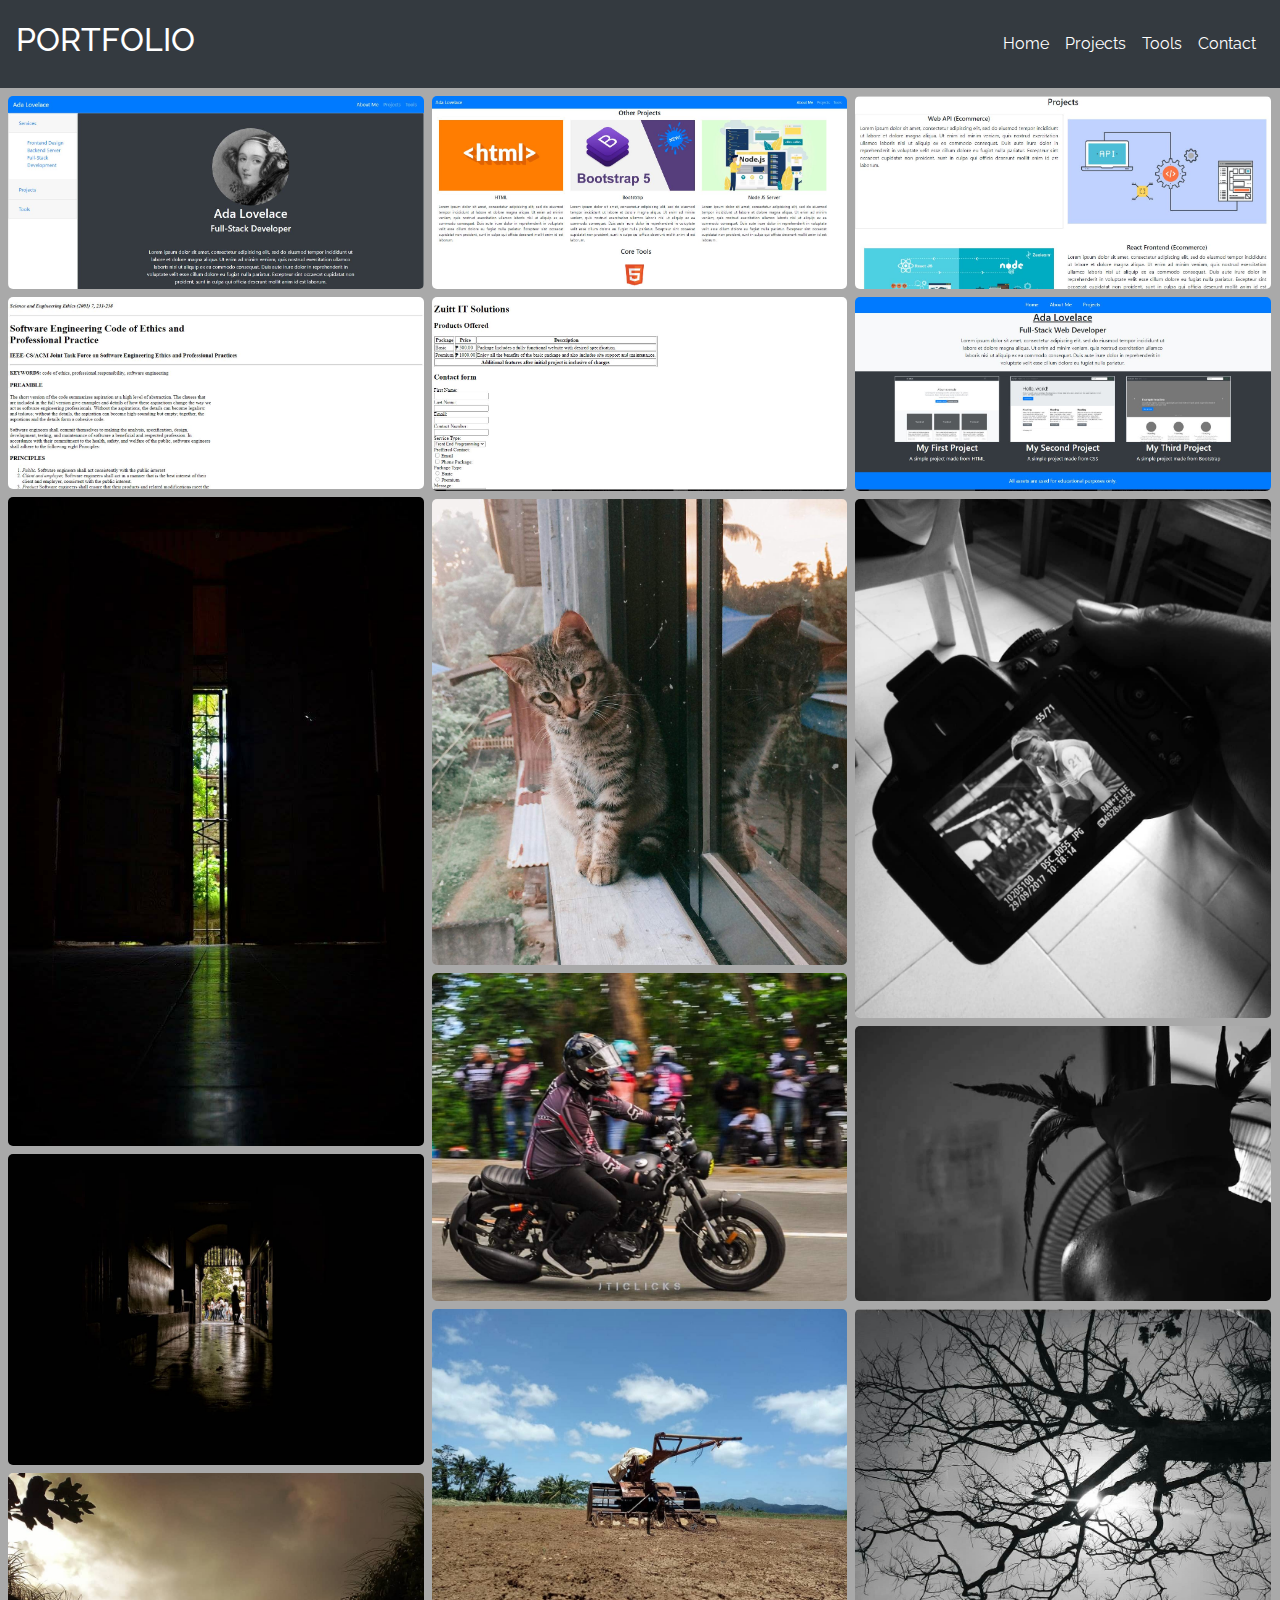
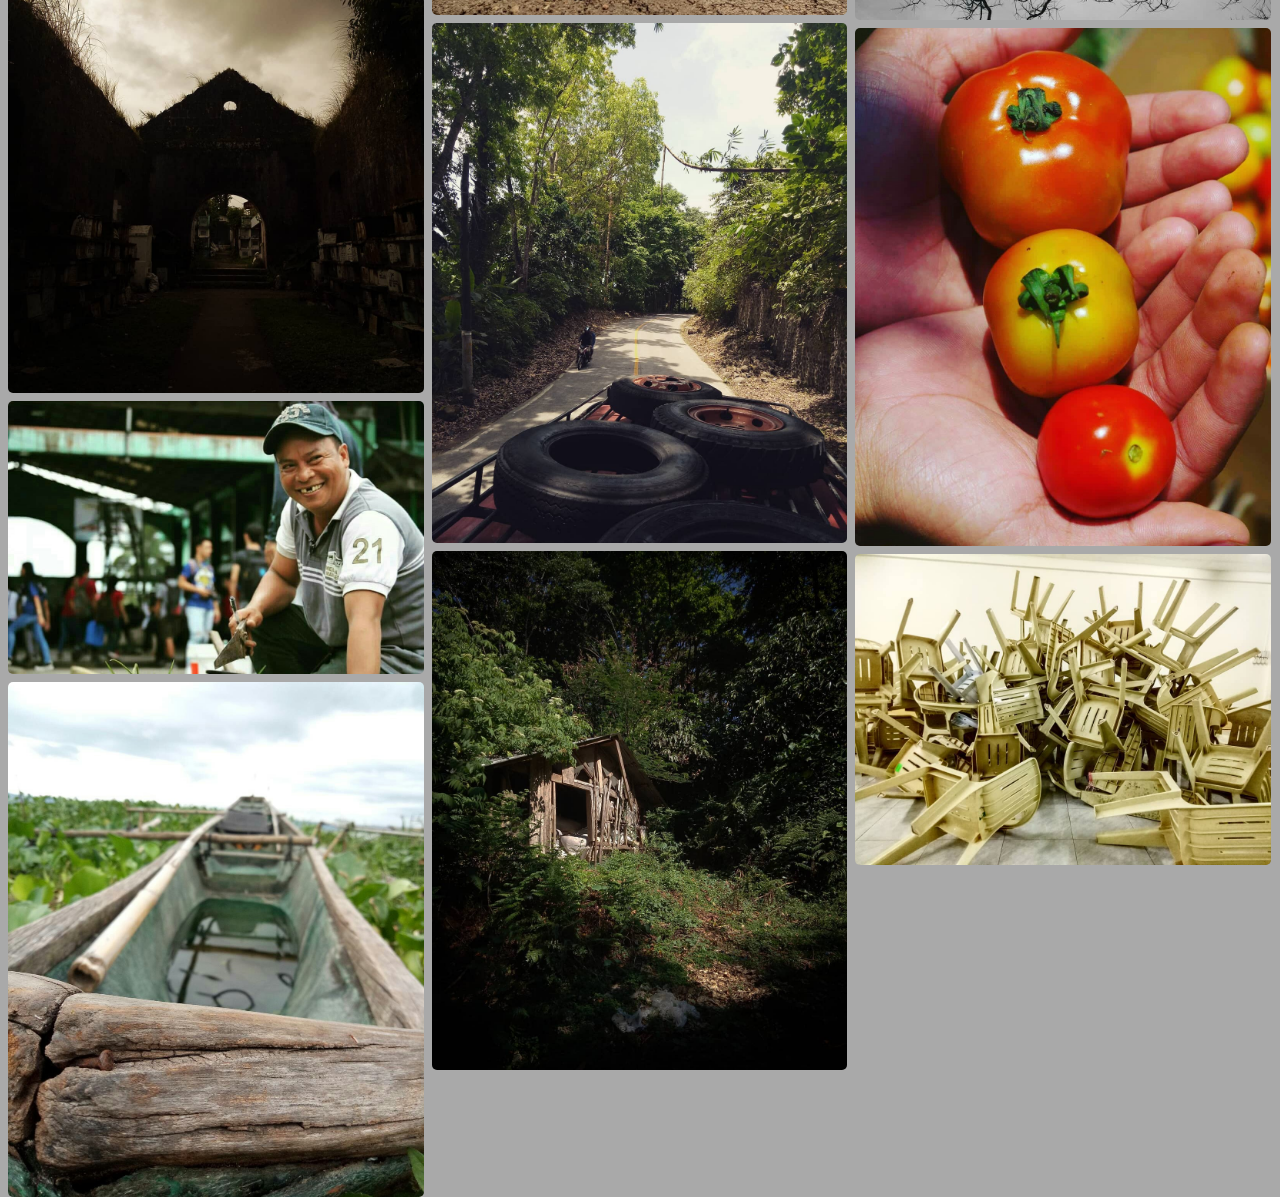
<file: Projects.html>
<!DOCTYPE html>
<html>
<head>
	<meta charset="utf-8">
	<meta name="viewport" content="width=device-width, initial-scale=1">
	<link rel="stylesheet" type="text/css" href="projects.css">
	<link rel="stylesheet" href="https://cdn.jsdelivr.net/npm/bootstrap@4.3.1/dist/css/bootstrap.min.css" integrity="sha384-ggOyR0iXCbMQv3Xipma34MD+dH/1fQ784/j6cY/iJTQUOhcWr7x9JvoRxT2MZw1T" crossorigin="anonymous">
	<link rel="preconnect" href="https://fonts.googleapis.com">
	<link rel="preconnect" href="https://fonts.gstatic.com" crossorigin>
	<link href="https://fonts.googleapis.com/css2?family=Lato:wght@400;900&family=Raleway&display=swap" rel="stylesheet">




	<title>MY PORTFOLIO</title>
</head>
<body class="text-center">

<style>
		body{
			background-color: darkgray;
			font-family: 'Lato', sans-serif;
			font-family: 'Raleway', sans-serif;

			}
		}



</style>


	<!-- Nav bar  -->
	<nav class="navbar navbar-expand-lg navbar-dark p-md-3 bg-dark">
			  <a class="navbar-brand" href="#"><h2 class="text-white">PORTFOLIO</h2></a>
			  <button class="navbar-toggler" type="button" data-toggle="collapse" data-target="#navbarNav" aria-controls="navbarNav" aria-expanded="false" aria-label="Toggle navigation">
			    <span class="navbar-toggler-icon"></span>
			  </button>
			  <div class="collapse navbar-collapse" id="navbarNav">
			    <ul class="navbar-nav ml-auto">

			     <li class="nav-item active">
			    	 <a class="nav-link text-white" href="./index.html">Home<span class="sr-only">(current)</span></a>
			     </li>
			      <li class="nav-item active">
			        <a class="nav-link text-white" href="./Projects.html">Projects<span class="sr-only">(current)</span></a>
			      </li>
			    <!--   <li class="nav-item">
			        <a class="nav-link text-white" href="./project.html">Projects</a>
			      </li> -->
			      <li class="nav-item">
			        <a class="nav-link text-white" href="./tools.html">Tools</a>
			      </li>
			      <li class="nav-item">
			        <a class="nav-link text-white" href="./contact.html">Contact</a>
			      </li>
			    </ul>
			  </div>
			</nav>

  		<!-- Main content  -->

  			   
   
	<div class="container-fluid">
     <div class="row">
       <div class="column">
       	 <img src="./images/55.JPG">
       	 <img src="./images/51.JPG">
         <img src="./images/11.jpg"/>
         <img src="./images/13.jpg" />
         <img src="./images/14.jpg" />
         <img src="./images/15.jpg" />
         <img src=./images/16.jpg />
       </div>
       <div class="column">
       	 <img src="./images/56.JPG">
       	 <img src="./images/52.JPG">
         <img src="./images/29.jpg">
         <img src="./images/28.jpg">
         <img src="./images/27.jpg">
         <img src="./images/26.jpg">
         <img src="./images/31.jpg"/>
       </div>
       <div class="column">
       	 <img src="./images/57.JPG">
       	 <img src="./images/58.JPG">
         <img src="./images/25.jpg"/>
         <img src="./images/19.jpg" />
         <img src="./images/18.jpg">
         <img src="./images/17.jpg">
         <img src="./images/30.jpg">
       </div>
     </div>
   </div>



	


	<script src="https://code.jquery.com/jquery-3.3.1.slim.min.js" integrity="sha384-q8i/X+965DzO0rT7abK41JStQIAqVgRVzpbzo5smXKp4YfRvH+8abtTE1Pi6jizo" crossorigin="anonymous"></script>
	<script src="https://cdn.jsdelivr.net/npm/popper.js@1.14.7/dist/umd/popper.min.js" integrity="sha384-UO2eT0CpHqdSJQ6hJty5KVphtPhzWj9WO1clHTMGa3JDZwrnQq4sF86dIHNDz0W1" crossorigin="anonymous"></script>
	<script src="https://cdn.jsdelivr.net/npm/bootstrap@4.3.1/dist/js/bootstrap.min.js" integrity="sha384-JjSmVgyd0p3pXB1rRibZUAYoIIy6OrQ6VrjIEaFf/nJGzIxFDsf4x0xIM+B07jRM" crossorigin="anonymous"></script>

</body>
</html>
</file>
<file: projects.css>
.row {
  display: flex;
  flex-wrap: wrap;
  padding: 0 4px;
}

.column {
  flex: 25%;
  max-width: 33.3%;
  padding: 0 4px;
}

.column img {
  margin-top: 8px;
  vertical-align: middle;
  width: 100%;
  border-radius: 5px;
  cursor: pointer;
  transition: 0.3s linear;
}
</file>
